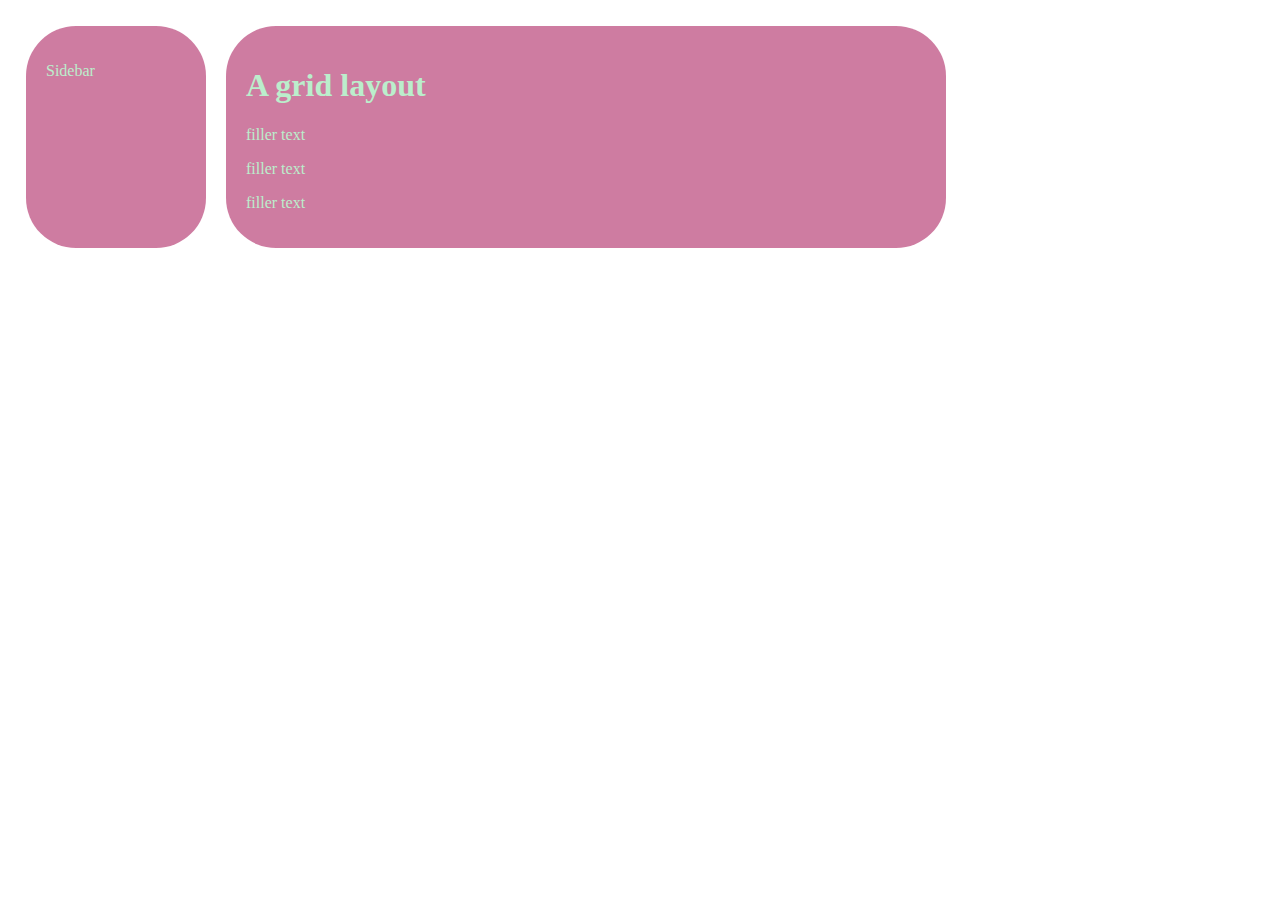
<file: Week 2 Activities/Task 2/index.html>
<!DOCTYPE html>
<html lang="en">
  <head>
    <title>A grid layout using the fr unit</title>
    <meta charset="utf-8" />
    <meta http-equiv="X-UA-Compatible" content="IE=edge">
    <meta name="viewport" content="width=device-width, initial-scale=1">
    <link rel="stylesheet" href="main.css">
  </head>
  <body>
    <article role="main">
      <aside>
        <p>
          Sidebar
        </p>
      </aside>
      <div class="content">
        <h1>
          A grid layout
        </h1>
        <p>filler text</p>
        <p>filler text</p>
        <p>filler text</p>
      </div>
    </article>
  </body>
</html>
</file>
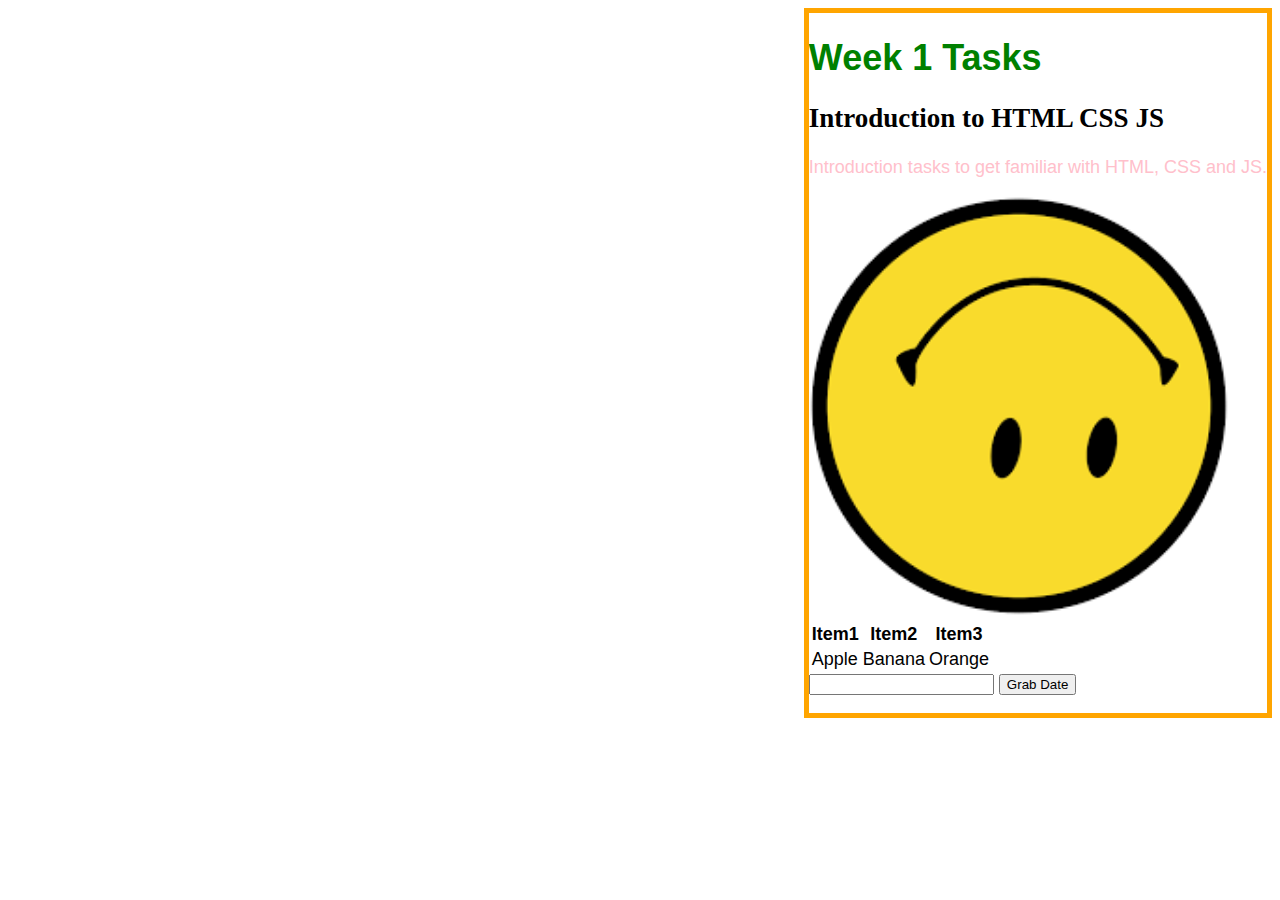
<file: Week 1 Activities/task1.html>
<!DOCTYPE html>
<html lang="en">

<head>
    <meta charset="UTF-8">
    <meta http-equiv="X-UA-Compatible" content="IE=edge">
    <meta name="viewport" content="width=device-width, initial-scale=1.0">
    <link rel="stylesheet" href="./task2.css">
    <script src="./task3.js"></script>
    <title>Document</title>
</head>

<body>
    <div id="container">
        <h1 class="heading">Week 1 Tasks</h1>
        <h2 style="font-family: Comic sans MS">Introduction to HTML CSS JS</h2>
        <p>Introduction tasks to get familiar with HTML, CSS and JS.</p>
        <img src="./smile.png" alt="A smiley face" />
        <table>
            <tr>
                <th>Item1</th>
                <th>Item2</th>
                <th>Item3</th>
            </tr>
            <tr>
                <td>Apple</td>
                <td>Banana</td>
                <td>Orange</td>
            </tr>
        </table>
        <input type="text">
        <button onclick="grabDate()">Grab Date</button>
        <p id="date"></p>
    </div>
</body>

</html>
</file>
<file: Week 2 Activities/Task 2/main.css>
body {
    font-family: "Comic Sans MS";
    margin: 0;
    padding: 1em;
  }
  
  * {
    box-sizing: border-box;
  }
  
  article {
    max-width: 940px;
    padding: 10px;
    display: grid;
    grid-template-columns: 1fr 4fr;
    gap: 20px;
  }
  
  .content {
    color: #bec;
    background-color: rgba(174, 36, 98, 0.6);
    padding: 20px;
    border-radius: 50px;
  }
  
  aside {
    color: #bec;
    background-color: rgba(174, 36, 98, 0.6);
    padding: 20px;
    border-radius: 50px;
  }
</file>
<file: Week 1 Activities/task2.css>
.heading{
    color: green;
}

p{
    color: pink;
}

#container{
    font-size: large;
    border: 5px solid orange;
    font-family: Arial, Helvetica, sans-serif;
    float: right;
}

img{
    height: 420px;
    width: 420px;
    transform: rotate(180deg);
}
</file>
